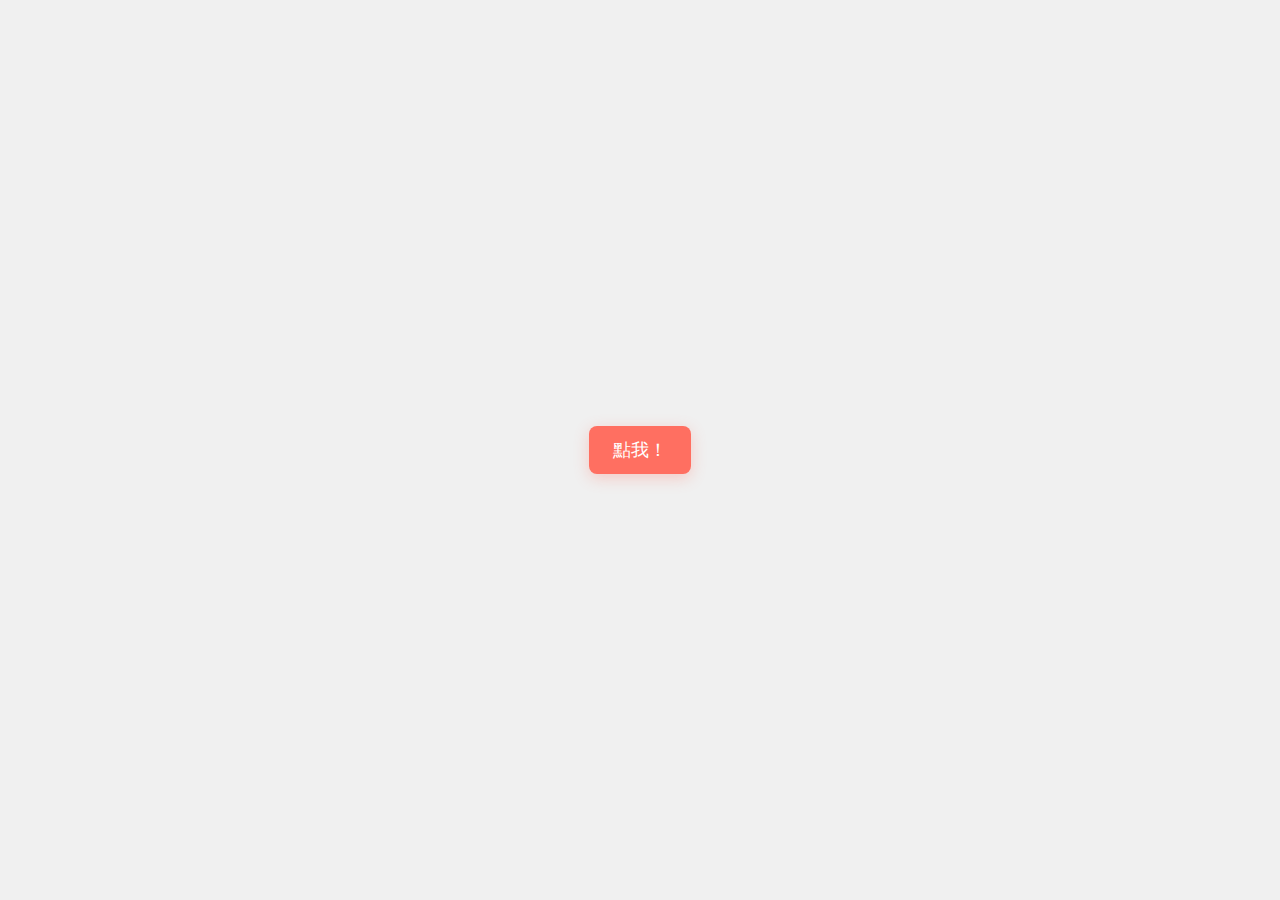
<file: explosive_button.html>
<!DOCTYPE html>
<html lang="zh-Hant">
<head>
<meta charset="UTF-8" />
<meta name="viewport" content="width=device-width, initial-scale=1" />
<title>爆炸按鈕 - 點擊三次後爆炸</title>
<style>
  body {
    display: flex;
    height: 100vh;
    justify-content: center;
    align-items: center;
    background: #f0f0f0;
    margin: 0;
    overflow: hidden;
    font-family: Arial, sans-serif;
  }
  
  .container {
    position: relative;
    display: flex;
    flex-direction: column;
    align-items: center;
  }
  
  .playful-btn {
    padding: 12px 24px;
    font-size: 18px;
    background-color: #ff6f61;
    border: none;
    border-radius: 8px;
    color: white;
    cursor: pointer;
    outline: none;
    user-select: none;
    position: relative;
    transition: transform 0.15s linear;
    box-shadow: 0 4px 15px rgba(255, 111, 97, 0.3);
  }

  @keyframes squashBounce {
    0%   { transform: var(--start-transform, scale(1,1)) translate(var(--offset-x, 0px), var(--offset-y, 0px)); }
    25%  { transform: var(--squash-transform) translate(var(--offset-x, 0px), var(--offset-y, 0px)); }
    50%  { transform: var(--stretch-transform) translate(var(--offset-x, 0px), var(--offset-y, 0px)); }
    70%  { transform: scale(1.05, 0.97) rotate(var(--angle, 0deg)) translate(var(--offset-x, 0px), var(--offset-y, 0px)); }
    85%  { transform: scale(0.98, 1.02) rotate(var(--angle, 0deg)) translate(var(--offset-x, 0px), var(--offset-y, 0px)); }
    100% { transform: scale(1,1) rotate(0deg) translate(var(--offset-x, 0px), var(--offset-y, 0px)); }
  }

  @keyframes violentShake {
    0%   { transform: rotate(0deg) translate(var(--offset-x, 0px), var(--offset-y, 0px)); }
    10%  { transform: rotate(-8deg) translate(var(--offset-x, 0px), var(--offset-y, 0px)); }
    20%  { transform: rotate(12deg) translate(var(--offset-x, 0px), var(--offset-y, 0px)); }
    30%  { transform: rotate(-15deg) translate(var(--offset-x, 0px), var(--offset-y, 0px)); }
    40%  { transform: rotate(10deg) translate(var(--offset-x, 0px), var(--offset-y, 0px)); }
    50%  { transform: rotate(-12deg) translate(var(--offset-x, 0px), var(--offset-y, 0px)); }
    60%  { transform: rotate(8deg) translate(var(--offset-x, 0px), var(--offset-y, 0px)); }
    70%  { transform: rotate(-10deg) translate(var(--offset-x, 0px), var(--offset-y, 0px)); }
    80%  { transform: rotate(6deg) translate(var(--offset-x, 0px), var(--offset-y, 0px)); }
    90%  { transform: rotate(-4deg) translate(var(--offset-x, 0px), var(--offset-y, 0px)); }
    100% { transform: rotate(0deg) translate(var(--offset-x, 0px), var(--offset-y, 0px)); }
  }

  @keyframes finalBounce {
    0%   { transform: translateY(0px) translate(var(--offset-x, 0px), var(--offset-y, 0px)); }
    15%  { transform: translateY(-30px) translate(var(--offset-x, 0px), var(--offset-y, 0px)); }
    30%  { transform: translateY(0px) translate(var(--offset-x, 0px), var(--offset-y, 0px)); }
    40%  { transform: translateY(-30px) translate(var(--offset-x, 0px), var(--offset-y, 0px)); }
    50%  { transform: translateY(0px) translate(var(--offset-x, 0px), var(--offset-y, 0px)); }
    58%  { transform: translateY(-30px) translate(var(--offset-x, 0px), var(--offset-y, 0px)); }
    66%  { transform: translateY(0px) translate(var(--offset-x, 0px), var(--offset-y, 0px)); }
    72%  { transform: translateY(-30px) translate(var(--offset-x, 0px), var(--offset-y, 0px)); }
    78%  { transform: translateY(0px) translate(var(--offset-x, 0px), var(--offset-y, 0px)); }
    83%  { transform: translateY(-30px) translate(var(--offset-x, 0px), var(--offset-y, 0px)); }
    88%  { transform: translateY(0px) translate(var(--offset-x, 0px), var(--offset-y, 0px)); }
    92%  { transform: translateY(-30px) translate(var(--offset-x, 0px), var(--offset-y, 0px)); }
    96%  { transform: translateY(0px) translate(var(--offset-x, 0px), var(--offset-y, 0px)); }
    100% { transform: translateY(0px) translate(var(--offset-x, 0px), var(--offset-y, 0px)); }
  }

  .animate-squash {
    animation: squashBounce 0.49s ease-out;
  }
  
  .animate-shake {
    animation: violentShake 0.5s ease-in-out;
    transform-origin: center top;
  }
  
  .animate-bounce {
    animation: finalBounce 0.6s ease-in;
  }
  
  .particle {
    position: absolute;
    width: 6px;
    height: 6px;
    background: #ff6f61;
    border-radius: 50%;
    pointer-events: none;
  }
  
  .ash {
    position: absolute;
    width: 3px;
    height: 3px;
    background: #666;
    border-radius: 50%;
    pointer-events: none;
  }
  
  .explosion-flash {
    position: fixed;
    top: 0;
    left: 0;
    width: 100vw;
    height: 100vh;
    background: white;
    pointer-events: none;
    opacity: 0;
    z-index: 1000;
  }
</style>
</head>
<body>
  <div class="container">
    <button class="playful-btn" id="mainBtn">點我！</button>
  </div>
  
  <div class="explosion-flash" id="flash"></div>

<script>
  const btn = document.querySelector('#mainBtn');
  const flash = document.querySelector('#flash');
  let pressStartTime = 0;
  let clickCount = 0;
  let isExploded = false;

  // ========================================
  // 1. 滑鼠靠近閃躲
  // ========================================
  document.addEventListener('mousemove', (e) => {
    if (isExploded) return;
    
    const rect = btn.getBoundingClientRect();
    const centerX = rect.left + rect.width / 2;
    const centerY = rect.top + rect.height / 2;

    const dx = e.clientX - centerX;
    const dy = e.clientY - centerY;

    const distance = Math.sqrt(dx*dx + dy*dy);
    const radius = 120;
    const maxOffset = 20;

    if (distance < radius) {
      const factor = (radius - distance) / radius;
      const offsetX = Math.min(maxOffset, dx * factor * 0.5) * -1;
      const offsetY = Math.min(maxOffset, dy * factor * 0.5) * -1;

      btn.style.setProperty('--offset-x', `${offsetX}px`);
      btn.style.setProperty('--offset-y', `${offsetY}px`);
      btn.style.transform = `translate(${offsetX}px, ${offsetY}px)`;
    } else {
      btn.style.setProperty('--offset-x', `0px`);
      btn.style.setProperty('--offset-y', `0px`);
      btn.style.transform = `translate(0px, 0px)`;
    }
  });

  // ========================================
  // 2. 點擊的效果
  // ========================================
  function triggerBounce(e, force) {
    if (isExploded) return;
    
    const rect = btn.getBoundingClientRect();
    const centerX = rect.left + rect.width / 2;
    const centerY = rect.top + rect.height / 2;
    const clientX = e.clientX || (e.touches && e.touches[0].clientX);
    const clientY = e.clientY || (e.touches && e.touches[0].clientY);

    const dx = clientX - centerX;
    const dy = clientY - centerY;

    let rawAngle = Math.atan2(dy, dx) * (180 / Math.PI);
    if (rawAngle > 100) rawAngle = 100;
    if (rawAngle < -100) rawAngle = -100;
    btn.style.setProperty('--angle', `${rawAngle}deg`);

    const squashX = 1 + 0.15 * force;
    const squashY = 1 - 0.15 * force;
    const stretchX = 1 - 0.08 * force;
    const stretchY = 1 + 0.08 * force;

    btn.style.setProperty('--squash-transform', `scale(${squashX}, ${squashY}) rotate(${rawAngle}deg)`);
    btn.style.setProperty('--stretch-transform', `scale(${stretchX}, ${stretchY}) rotate(${rawAngle}deg)`);

    btn.classList.remove('animate-squash');
    void btn.offsetWidth;
    btn.classList.add('animate-squash');
  }

  // 滑鼠事件
  btn.addEventListener('mousedown', () => {
    if (!isExploded) pressStartTime = Date.now();
  });
  
  btn.addEventListener('mouseup', (e) => {
    if (isExploded) return;
    const duration = Date.now() - pressStartTime;
    const fakeForce = Math.min(1, duration / 500);
    triggerBounce(e, fakeForce);
    checkExplosion(); // 在事件中呼叫爆炸檢查
  });

  // 觸控事件
  btn.addEventListener('touchstart', () => {
    if (!isExploded) pressStartTime = Date.now();
  });
  
  btn.addEventListener('touchend', (e) => {
    if (isExploded) return;
    const touch = e.changedTouches[0];
    let force = 0;
    if (touch.force !== undefined && touch.force > 0) {
      force = Math.min(1, touch.force);
    } else {
      const duration = Date.now() - pressStartTime;
      force = Math.min(1, duration / 500);
    }
    triggerBounce(e, force);
    checkExplosion(); // 在事件中呼叫爆炸檢查
  });

  // ========================================
  // 3. 點擊三次+爆炸效果
  // ========================================
  function checkExplosion() {
    // 增加點擊次數
    clickCount++;
    
    // 檢查是否達到爆炸條件
    if (clickCount >= 3) {
      isExploded = true;
      
      // 先播放抖動動畫
      btn.classList.remove('animate-squash');
      btn.classList.add('animate-shake');
      
      // 0.5秒後播放彈跳動畫
      setTimeout(() => {
        btn.classList.remove('animate-shake');
        btn.classList.add('animate-bounce');
        
        // 再0.6秒後爆炸
        setTimeout(() => {
          createExplosion();
        }, 600);
      }, 500);
    }
  }

  function createExplosion() {
    const rect = btn.getBoundingClientRect();
    const centerX = rect.left + rect.width / 2;
    const centerY = rect.top + rect.height / 2;
    const buttonSize = Math.max(rect.width, rect.height);
    const maxRange = buttonSize * 2;
    const groundLevel = rect.bottom;
    
    // 隱藏按鈕
    btn.style.opacity = '0';
    btn.style.pointerEvents = 'none';
    
    // 閃光效果
    flash.style.opacity = '0.7';
    setTimeout(() => {
      flash.style.opacity = '0';
    }, 100);
    
    // 創建90個爆炸粒子
    for (let i = 0; i < 90; i++) {
      const particle = document.createElement('div');
      particle.className = 'particle';
      
      const colors = ['#ff6f61', '#ffaa44', '#ff3333', '#ffff44', '#ff8844'];
      particle.style.background = colors[Math.floor(Math.random() * colors.length)];
      
      const size = Math.random() * 6 + 3;
      particle.style.width = size + 'px';
      particle.style.height = size + 'px';
      
      particle.style.left = centerX + 'px';
      particle.style.top = centerY + 'px';
      
      document.body.appendChild(particle);
      
      const angle = (Math.PI * 2 * i) / 90;
      const velocity = Math.random() * 150 + 50;
      
      let x = 0;
      let y = 0;
      let vx = Math.cos(angle) * velocity;
      let vy = Math.sin(angle) * velocity;
      let startTime = Date.now();
      let hasLanded = false;
      
      function animateParticle() {
        const elapsed = (Date.now() - startTime) / 1000;
        
        if (!hasLanded) {
          const distance = Math.sqrt(x*x + y*y);
          if (distance < maxRange) {
            vx *= 0.99;
            vy = vy * 0.99 + 300 * elapsed;
            
            x += vx * elapsed;
            y += vy * elapsed;
            
            if (centerY + y >= groundLevel) {
              hasLanded = true;
              y = groundLevel - centerY;
              
              particle.className = 'ash';
              particle.style.background = '#666';
              particle.style.width = '2px';
              particle.style.height = '2px';
            }
          } else {
            vx *= 0.8;
            vy *= 0.8;
            x += vx * elapsed;
            y += vy * elapsed;
          }
          
          particle.style.transform = `translate(${x}px, ${y}px)`;
          particle.style.opacity = Math.max(0, 1 - elapsed * 0.8);
        } else {
          particle.style.transform = `translate(${x}px, ${y}px)`;
          particle.style.opacity = Math.max(0, 0.8 - elapsed * 0.3);
        }
        
        if (elapsed < 4) {
          requestAnimationFrame(animateParticle);
        } else {
          particle.remove();
        }
      }
      
      animateParticle();
    }
  }
</script>
</body>
</html>
</file>
